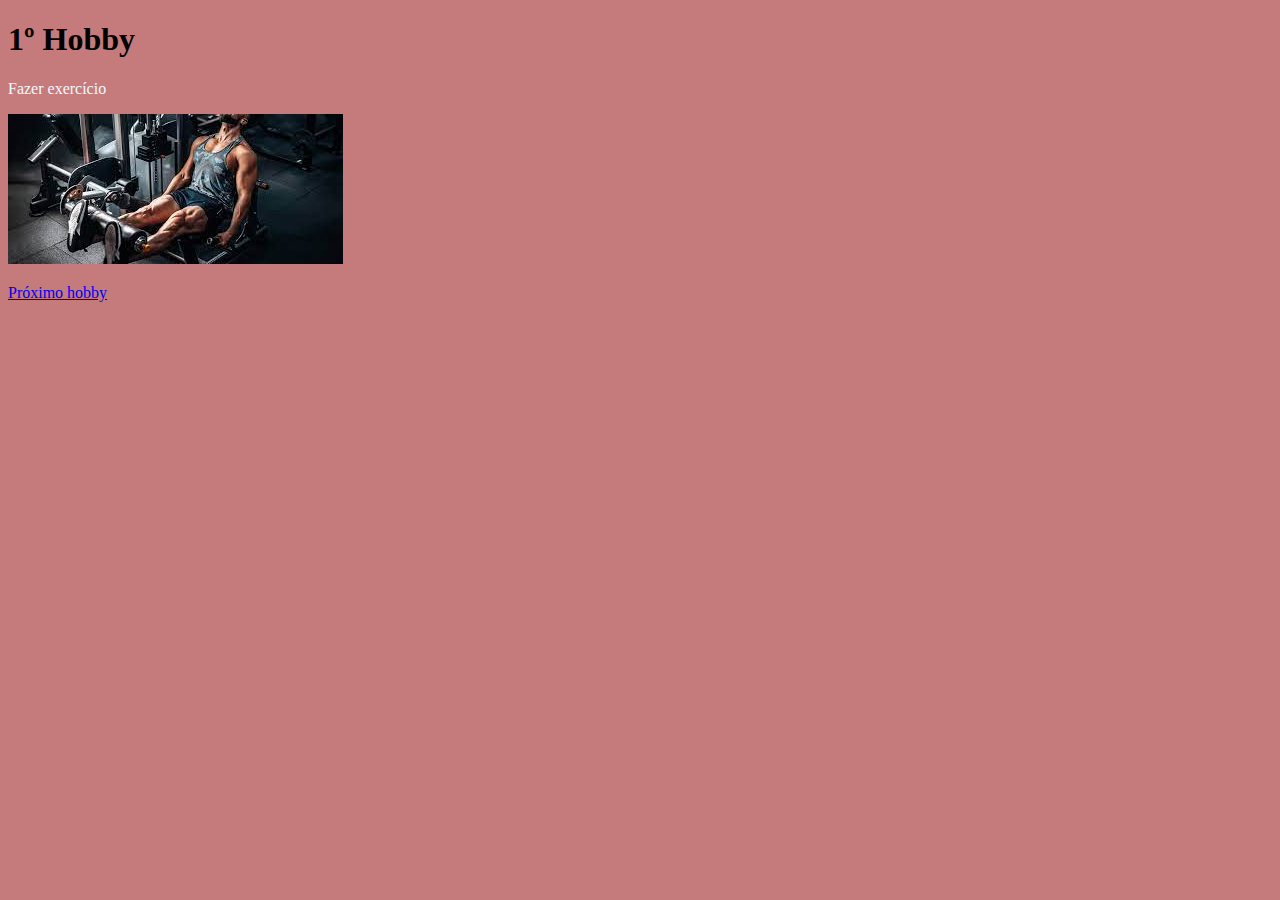
<file: index.html>
<!DOCTYPE html>
<html lang="en">
<head>
    <meta charset="UTF-8">
    <meta http-equiv="X-UA-Compatible" content="IE=edge">
    <meta name="viewport" content="width=device-width, initial-scale=1.0">
   <link rel="stylesheet" href="style.css">
    <title>Página 1</title>
</head>
<body>
<h1>1º Hobby</h1>
<p>Fazer exercício</p>
<img src="musculação.jpg" alt="fazendo exercício">
<p></p><a href="page2.html">Próximo hobby</a></p>
</body>
</file>
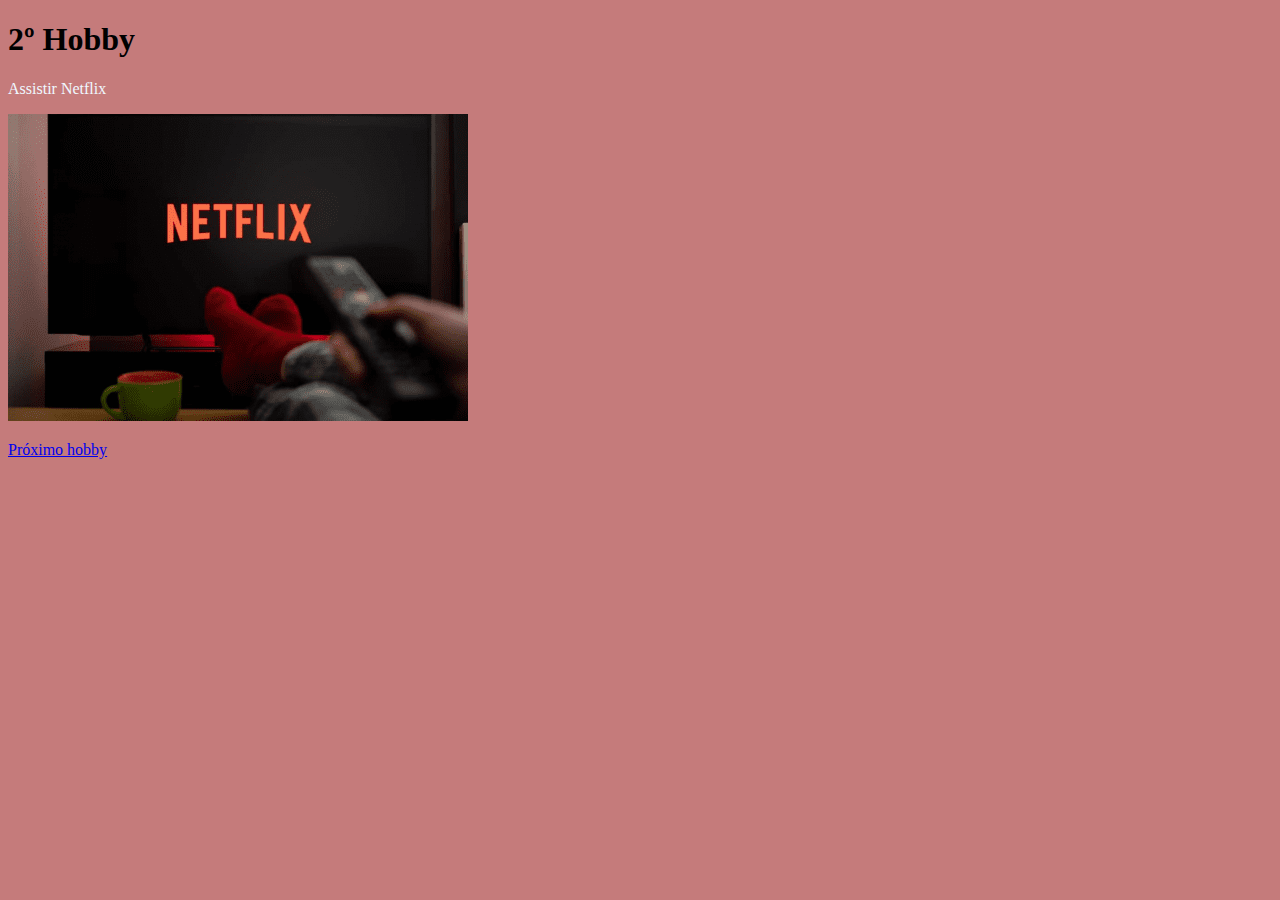
<file: page2.html>
<!DOCTYPE html>
<html lang="en">
<head>
    <meta charset="UTF-8">
    <meta http-equiv="X-UA-Compatible" content="IE=edge">
    <meta name="viewport" content="width=device-width, initial-scale=1.0">
   <link rel="stylesheet" href="style.css">
    <title>Página 2</title>
</head>
<body>
<h1>2º Hobby</h1>
<p>Assistir Netflix</p>
<img src="Netflix.png" alt="assistir netflix">
<p></p><a href="page3.html">Próximo hobby</a></p>
</body>
</file>
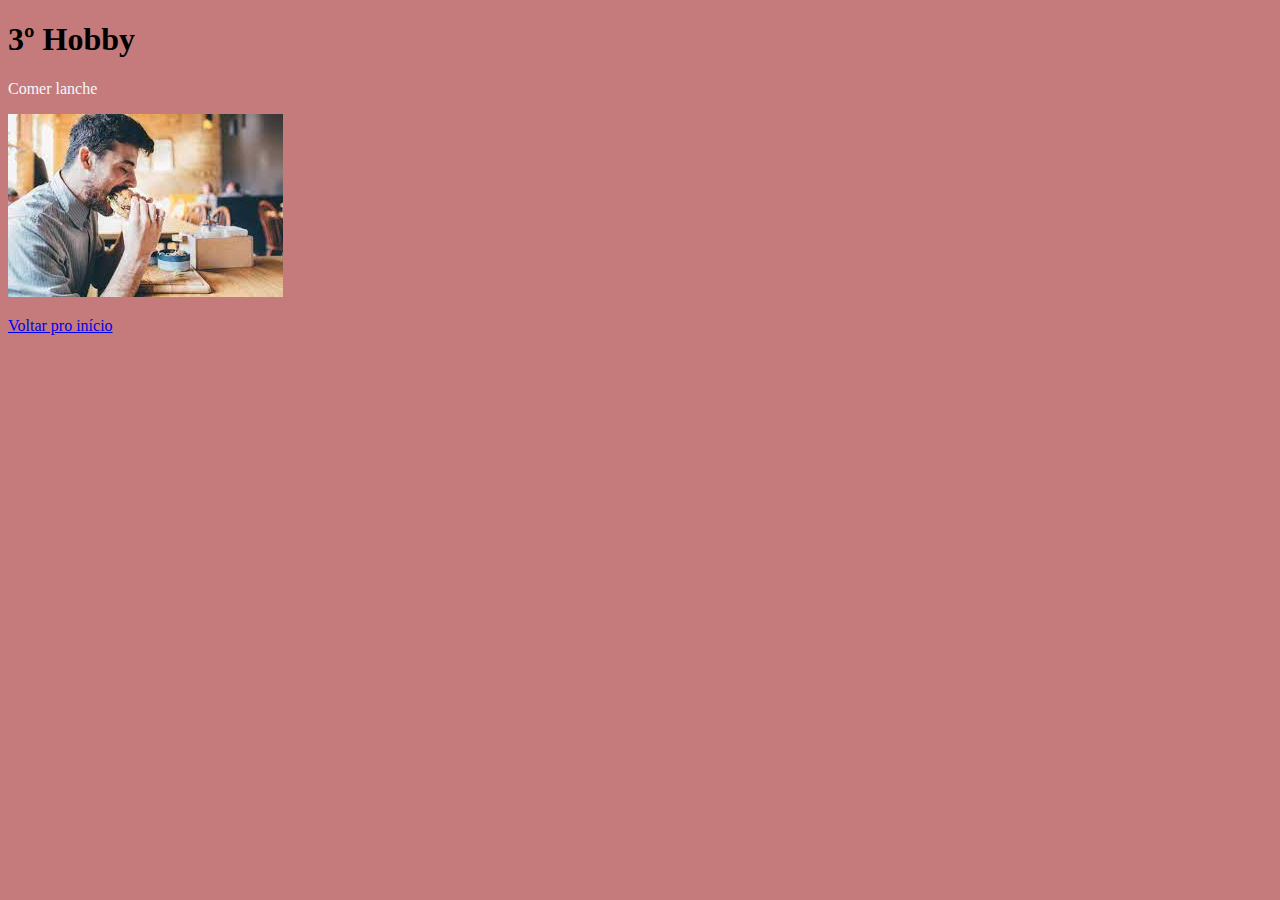
<file: page3.html>
<!DOCTYPE html>
<html lang="en">
<head>
    <meta charset="UTF-8">
    <meta http-equiv="X-UA-Compatible" content="IE=edge">
    <meta name="viewport" content="width=device-width, initial-scale=1.0">
   <title>Pagina 3</title>
   <link rel="stylesheet" href="style.css">
</head>
<body>
<h1>3º Hobby</h1>
<p>Comer lanche</p>
<img src="lanche.jpg" alt="comendo lanche">
<br>
<p><a href="index.html">Voltar pro início</a></p>
</body>
</html>
</file>
<file: style.css>
body {
    background-color:rgb(197, 123, 123)
}
p{
    color: aliceblue;
    width: 500px;
    
}
</file>
